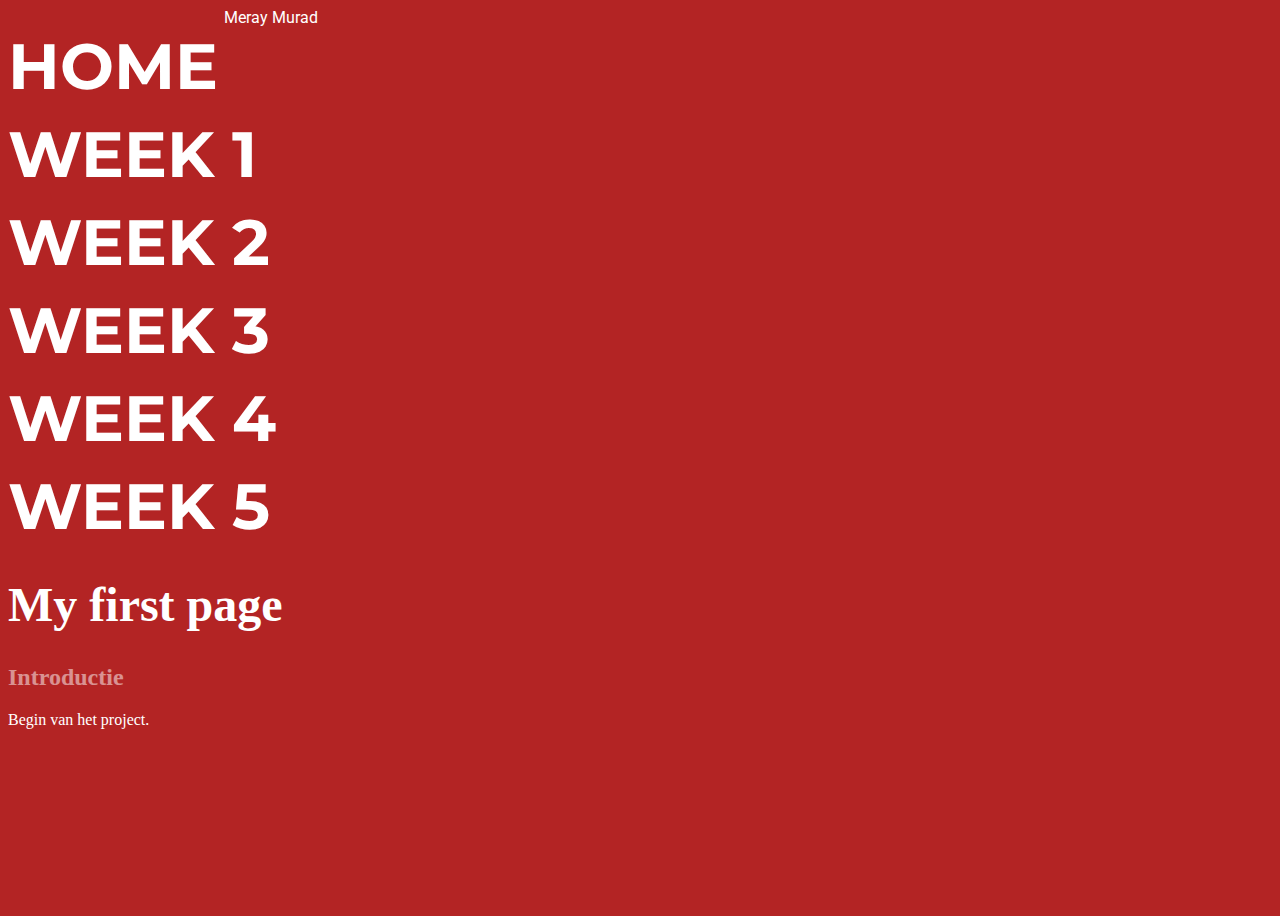
<file: index.html>
<html lang="en">
<head>
    <meta charset="UTF-8">
    <meta name="viewport" content="width=device-width, initial-scale=1.0">
    <title>HTML & CSS</title>

    <!-- Link to your CSS file -->
    <link rel="stylesheet" href="assets/styles.css">
    <link rel="stylesheet" href="assets/flexboxes.css">
    <link rel="stylesheet" href="assets/nav.css">
    <link rel="stylesheet" href="assets/typography.css">
</head>
<body>
    <div class="container" font-family: "Roboto Condensed", sans-serif;

        <div class="title">
            Meray Murad
        </div>
        <div>
            <ul class="vertical-buttons">
                <li><a href="index.html">HOME</a></li>
                <li><a href="week 1.html">week 1</a></li>
                <li><a href="week 2.html">week 2</a></li>
                <li><a href="week 3.html">week 3</a></li>
                <li><a href="week 4.html">week 4</a></li>
                <li><a href="week 5.html">week 5</a></li>
            </ul>
        </div>
        <page>
            <h1>My first page</h1>
            <h2>Introductie</h2>
            <p>
Begin van het project.            </p>
            <!-- Flex container with 2 columns -->
            <div class="two-columns">
                <div class="column">
                    <p>
                    </p>
                </div>
                <div class="column">
                    <p>
                    </p>
                </div>
            </div>
        </page>
    </div>
</body>
</html>
</file>
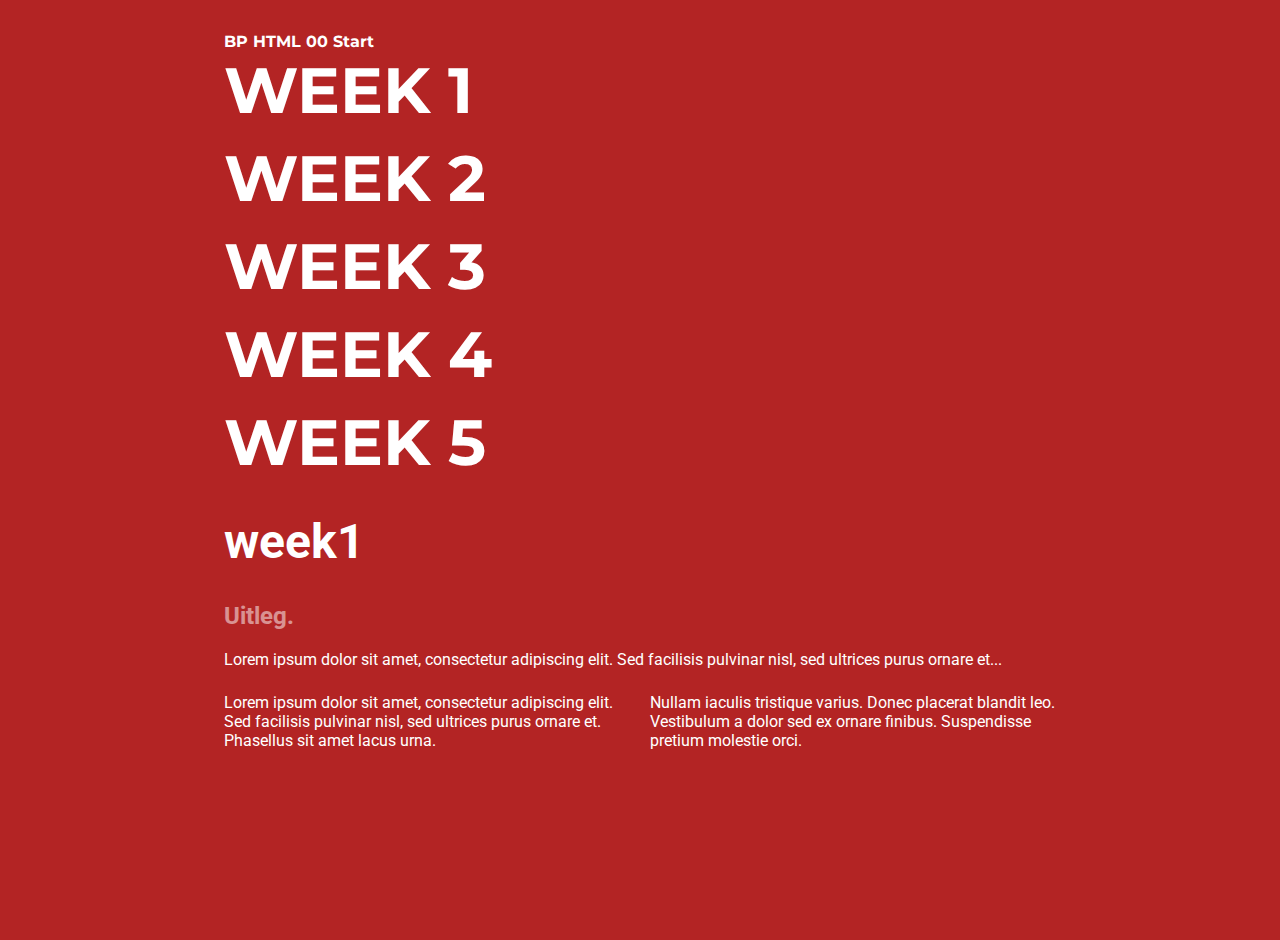
<file: index week1.html>
<html lang="en">
<head>
    <meta charset="UTF-8">
    <meta name="viewport" content="width=device-width, initial-scale=1.0">
    <title>HTML & CSS</title>

    <!-- Link to your CSS file -->
    <link rel="stylesheet" href="assets/styles.css">
    <link rel="stylesheet" href="assets/flexboxes.css">
    <link rel="stylesheet" href="assets/nav.css">
    <link rel="stylesheet" href="assets/typography.css">
</head>
<body>
    <div class="container" font-family: "Roboto Condensed", sans-serif;
>
        <div class="title">
            BP HTML 00 Start
        </div>
        <div>
            <ul class="vertical-buttons">
                <li><a href="week1.html">week 1</a></li>
                <li><a href="week2.html">week 2</a></li>
                <li><a href="week3.html">week 3</a></li>
                <li><a href="week4.html">week 4</a></li>
                <li><a href="week5.html">week 5</a></li>
            </ul>
        </div>
        <page>
            <h1>week1</h1>
            <h2>Uitleg.</h2>
            <p>
                Lorem ipsum dolor sit amet, consectetur adipiscing elit. Sed facilisis pulvinar nisl, sed ultrices purus ornare et...
            </p>
            <!-- Flex container with 2 columns -->
            <div class="two-columns">
                <div class="column">
                    <p>
                        Lorem ipsum dolor sit amet, consectetur adipiscing elit. Sed facilisis pulvinar nisl, sed ultrices purus ornare et. Phasellus sit amet lacus urna.
                    </p>
                </div>
                <div class="column">
                    <p>
                        Nullam iaculis tristique varius. Donec placerat blandit leo. Vestibulum a dolor sed ex ornare finibus. Suspendisse pretium molestie orci.
                    </p>
                </div>
            </div>
        </page>
    </div>
</body>
</html>
</file>
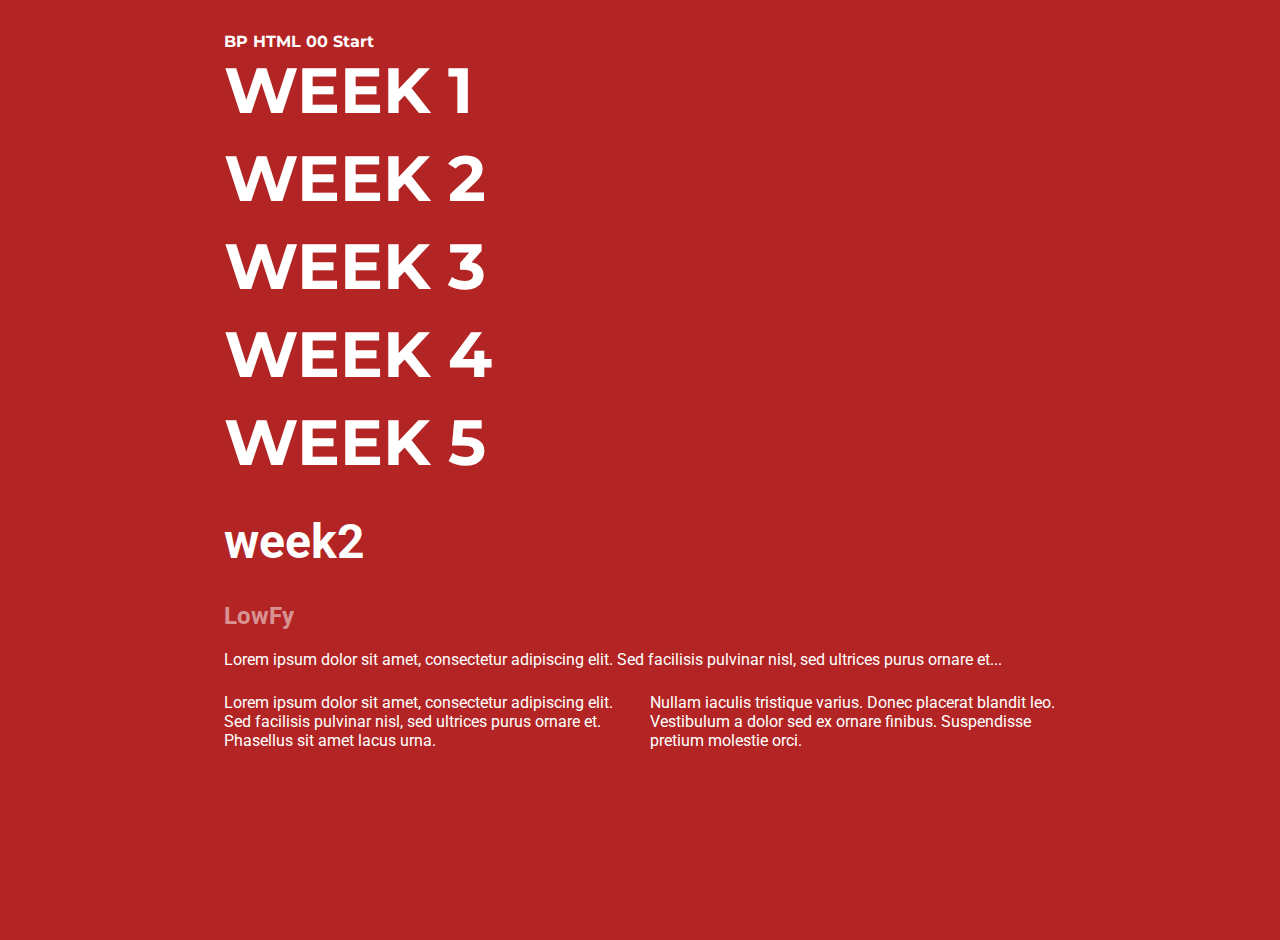
<file: index week2.html>
<html lang="en">
<head>
    <meta charset="UTF-8">
    <meta name="viewport" content="width=device-width, initial-scale=1.0">
    <title>HTML & CSS</title>

    <!-- Link to your CSS file -->
    <link rel="stylesheet" href="assets/styles.css">
    <link rel="stylesheet" href="assets/flexboxes.css">
    <link rel="stylesheet" href="assets/nav.css">
    <link rel="stylesheet" href="assets/typography.css">
</head>
<body>
    <div class="container" font-family: "Roboto Condensed", sans-serif;
>
        <div class="title">
            BP HTML 00 Start
        </div>
        <div>
            <ul class="vertical-buttons">
                <li><a href="week1.html">week 1</a></li>
                <li><a href="week2.html">week 2</a></li>
                <li><a href="week3.html">week 3</a></li>
                <li><a href="week4.html">week 4</a></li>
                <li><a href="week5.html">week 5</a></li>
            </ul>
        </div>
        <page>
            <h1>week2</h1>
            <h2>LowFy</h2>
            <p>
                Lorem ipsum dolor sit amet, consectetur adipiscing elit. Sed facilisis pulvinar nisl, sed ultrices purus ornare et...
            </p>
            <!-- Flex container with 2 columns -->
            <div class="two-columns">
                <div class="column">
                    <p>
                        Lorem ipsum dolor sit amet, consectetur adipiscing elit. Sed facilisis pulvinar nisl, sed ultrices purus ornare et. Phasellus sit amet lacus urna.
                    </p>
                </div>
                <div class="column">
                    <p>
                        Nullam iaculis tristique varius. Donec placerat blandit leo. Vestibulum a dolor sed ex ornare finibus. Suspendisse pretium molestie orci.
                    </p>
                </div>
            </div>
        </page>
    </div>
</body>
</html>
</file>
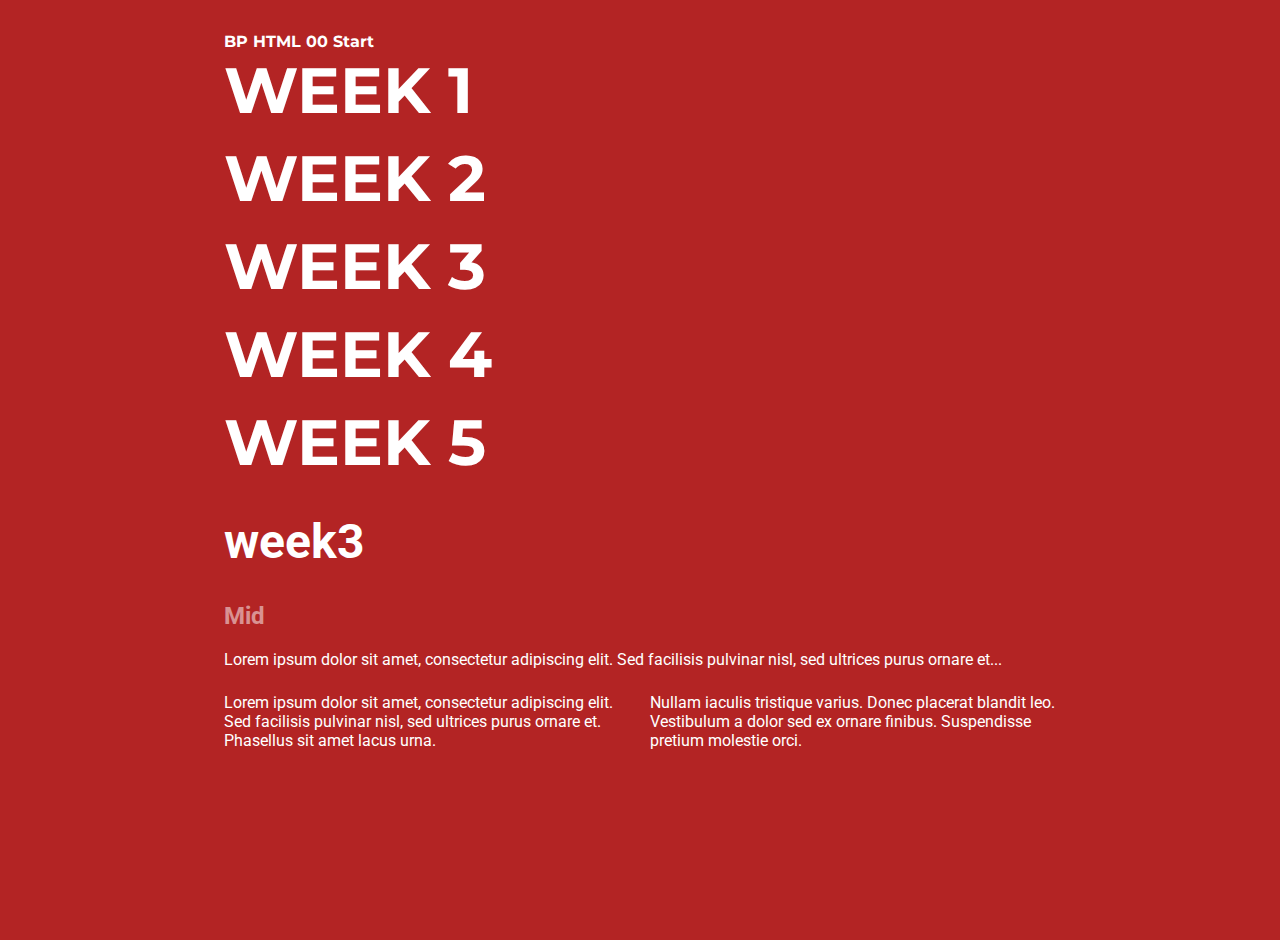
<file: index week3.html>
<html lang="en">
<head>
    <meta charset="UTF-8">
    <meta name="viewport" content="width=device-width, initial-scale=1.0">
    <title>HTML & CSS</title>

    <!-- Link to your CSS file -->
    <link rel="stylesheet" href="assets/styles.css">
    <link rel="stylesheet" href="assets/flexboxes.css">
    <link rel="stylesheet" href="assets/nav.css">
    <link rel="stylesheet" href="assets/typography.css">
</head>
<body>
    <div class="container" font-family: "Roboto Condensed", sans-serif;
>
        <div class="title">
            BP HTML 00 Start
        </div>
        <div>
            <ul class="vertical-buttons">
                <li><a href="week1.html">week 1</a></li>
                <li><a href="week2.html">week 2</a></li>
                <li><a href="week3.html">week 3</a></li>
                <li><a href="week4.html">week 4</a></li>
                <li><a href="week5.html">week 5</a></li>
            </ul>
        </div>
        <page>
            <h1>week3</h1>
            <h2>Mid</h2>
            <p>
                Lorem ipsum dolor sit amet, consectetur adipiscing elit. Sed facilisis pulvinar nisl, sed ultrices purus ornare et...
            </p>
            <!-- Flex container with 2 columns -->
            <div class="two-columns">
                <div class="column">
                    <p>
                        Lorem ipsum dolor sit amet, consectetur adipiscing elit. Sed facilisis pulvinar nisl, sed ultrices purus ornare et. Phasellus sit amet lacus urna.
                    </p>
                </div>
                <div class="column">
                    <p>
                        Nullam iaculis tristique varius. Donec placerat blandit leo. Vestibulum a dolor sed ex ornare finibus. Suspendisse pretium molestie orci.
                    </p>
                </div>
            </div>
        </page>
    </div>
</body>
</html>
</file>
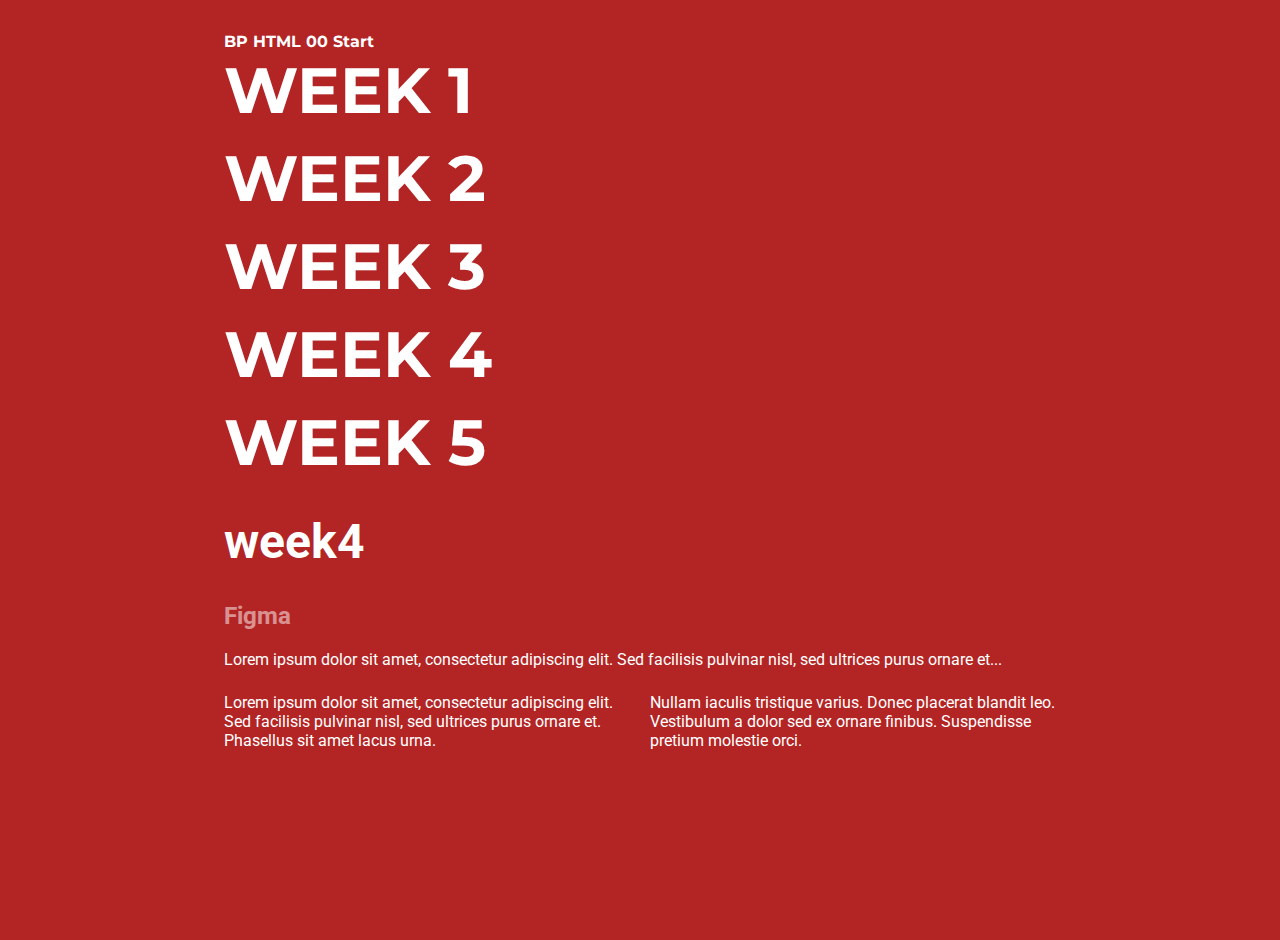
<file: index week4.html>
<html lang="en">
<head>
    <meta charset="UTF-8">
    <meta name="viewport" content="width=device-width, initial-scale=1.0">
    <title>HTML & CSS</title>

    <!-- Link to your CSS file -->
    <link rel="stylesheet" href="assets/styles.css">
    <link rel="stylesheet" href="assets/flexboxes.css">
    <link rel="stylesheet" href="assets/nav.css">
    <link rel="stylesheet" href="assets/typography.css">
</head>
<body>
    <div class="container" font-family: "Roboto Condensed", sans-serif;
>
        <div class="title">
            BP HTML 00 Start
        </div>
        <div>
            <ul class="vertical-buttons">
                <li><a href="week1.html">week 1</a></li>
                <li><a href="week2.html">week 2</a></li>
                <li><a href="week3.html">week 3</a></li>
                <li><a href="week4.html">week 4</a></li>
                <li><a href="week5.html">week 5</a></li>
            </ul>
        </div>
        <page>
            <h1>week4</h1>
            <h2>Figma</h2>
            <p>
                Lorem ipsum dolor sit amet, consectetur adipiscing elit. Sed facilisis pulvinar nisl, sed ultrices purus ornare et...
            </p>
            <!-- Flex container with 2 columns -->
            <div class="two-columns">
                <div class="column">
                    <p>
                        Lorem ipsum dolor sit amet, consectetur adipiscing elit. Sed facilisis pulvinar nisl, sed ultrices purus ornare et. Phasellus sit amet lacus urna.
                    </p>
                </div>
                <div class="column">
                    <p>
                        Nullam iaculis tristique varius. Donec placerat blandit leo. Vestibulum a dolor sed ex ornare finibus. Suspendisse pretium molestie orci.
                    </p>
                </div>
            </div>
        </page>
    </div>
</body>
</html>
</file>
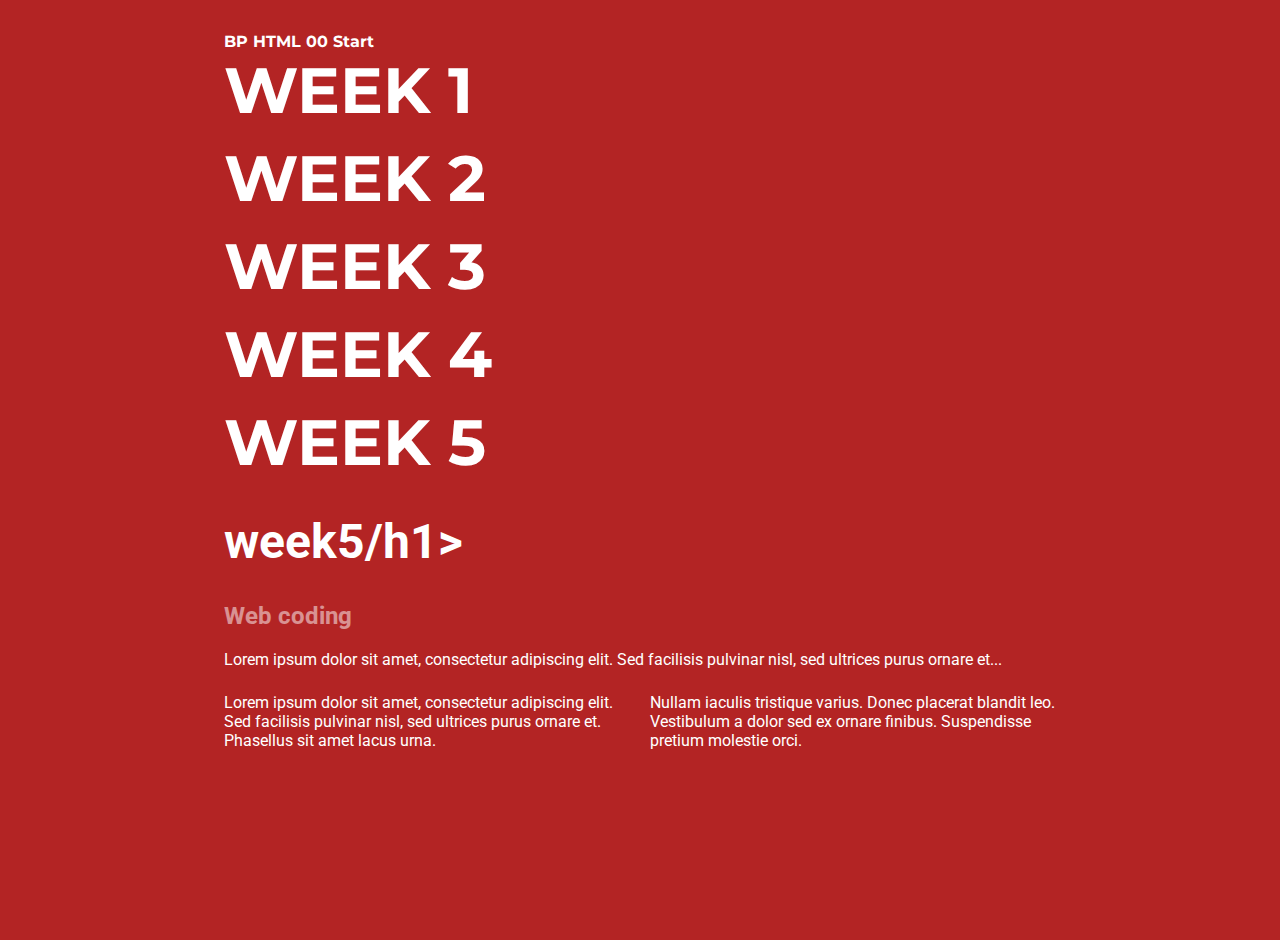
<file: index week5.html>
<html lang="en">
<head>
    <meta charset="UTF-8">
    <meta name="viewport" content="width=device-width, initial-scale=1.0">
    <title>HTML & CSS</title>

    <!-- Link to your CSS file -->
    <link rel="stylesheet" href="assets/styles.css">
    <link rel="stylesheet" href="assets/flexboxes.css">
    <link rel="stylesheet" href="assets/nav.css">
    <link rel="stylesheet" href="assets/typography.css">
</head>
<body>
    <div class="container" font-family: "Roboto Condensed", sans-serif;
>
        <div class="title">
            BP HTML 00 Start
        </div>
        <div>
            <ul class="vertical-buttons">
                <li><a href="week1.html">week 1</a></li>
                <li><a href="week2.html">week 2</a></li>
                <li><a href="week3.html">week 3</a></li>
                <li><a href="week4.html">week 4</a></li>
                <li><a href="week5.html">week 5</a></li>
            </ul>
        </div>
        <page>
            <h1>week5/h1>
            <h2>Web coding</h2>
            <p>
                Lorem ipsum dolor sit amet, consectetur adipiscing elit. Sed facilisis pulvinar nisl, sed ultrices purus ornare et...
            </p>
            <!-- Flex container with 2 columns -->
            <div class="two-columns">
                <div class="column">
                    <p>
                        Lorem ipsum dolor sit amet, consectetur adipiscing elit. Sed facilisis pulvinar nisl, sed ultrices purus ornare et. Phasellus sit amet lacus urna.
                    </p>
                </div>
                <div class="column">
                    <p>
                        Nullam iaculis tristique varius. Donec placerat blandit leo. Vestibulum a dolor sed ex ornare finibus. Suspendisse pretium molestie orci.
                    </p>
                </div>
            </div>
        </page>
    </div>
</body>
</html>
</file>
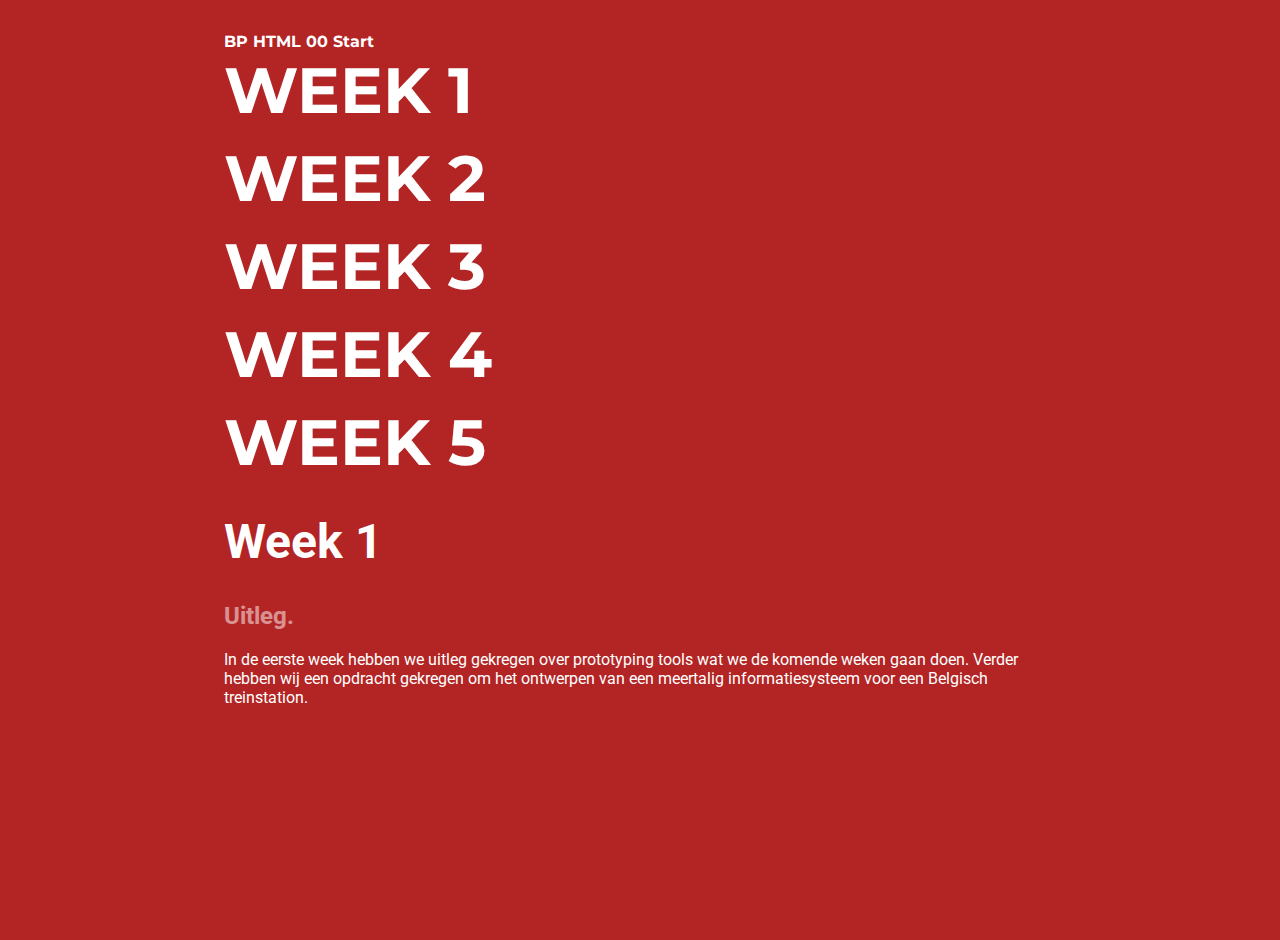
<file: week 1.html>
<html lang="en">
<head>
    <meta charset="UTF-8">
    <meta name="viewport" content="width=device-width, initial-scale=1.0">
    <title>HTML & CSS</title>

    <!-- Link to your CSS file -->
    <link rel="stylesheet" href="assets/styles.css">
    <link rel="stylesheet" href="assets/flexboxes.css">
    <link rel="stylesheet" href="assets/nav.css">
    <link rel="stylesheet" href="assets/typography.css">
</head>
<body>
    <div class="container" font-family: "Roboto Condensed", sans-serif;
>
        <div class="title">
            BP HTML 00 Start
        </div>
        <div>
            <ul class="vertical-buttons">
                <li><a href="week 1.html">week 1</a></li>
                <li><a href="week 2.html">week 2</a></li>
                <li><a href="week 3.html">week 3</a></li>
                <li><a href="week 4.html">week 4</a></li>
                <li><a href="week 5.html">week 5</a></li>
            </ul>
        </div>
        <page>
            <h1>Week 1</h1>
            <h2>Uitleg.</h2>
            <p>
                 In de eerste week hebben we uitleg gekregen over prototyping tools wat we de komende weken gaan doen. Verder hebben wij een opdracht gekregen om het ontwerpen van een meertalig informatiesysteem voor een Belgisch treinstation.
            </p>
            <!-- Flex container with 2 columns -->
            <div class="two-columns">
                <div class="column">
                    <p>
                    </p>
                </div>
                <div class="column">
                    <p>
                    </p>
                </div>
            </div>
        </page>
    </div>
</body>
</html>
</file>
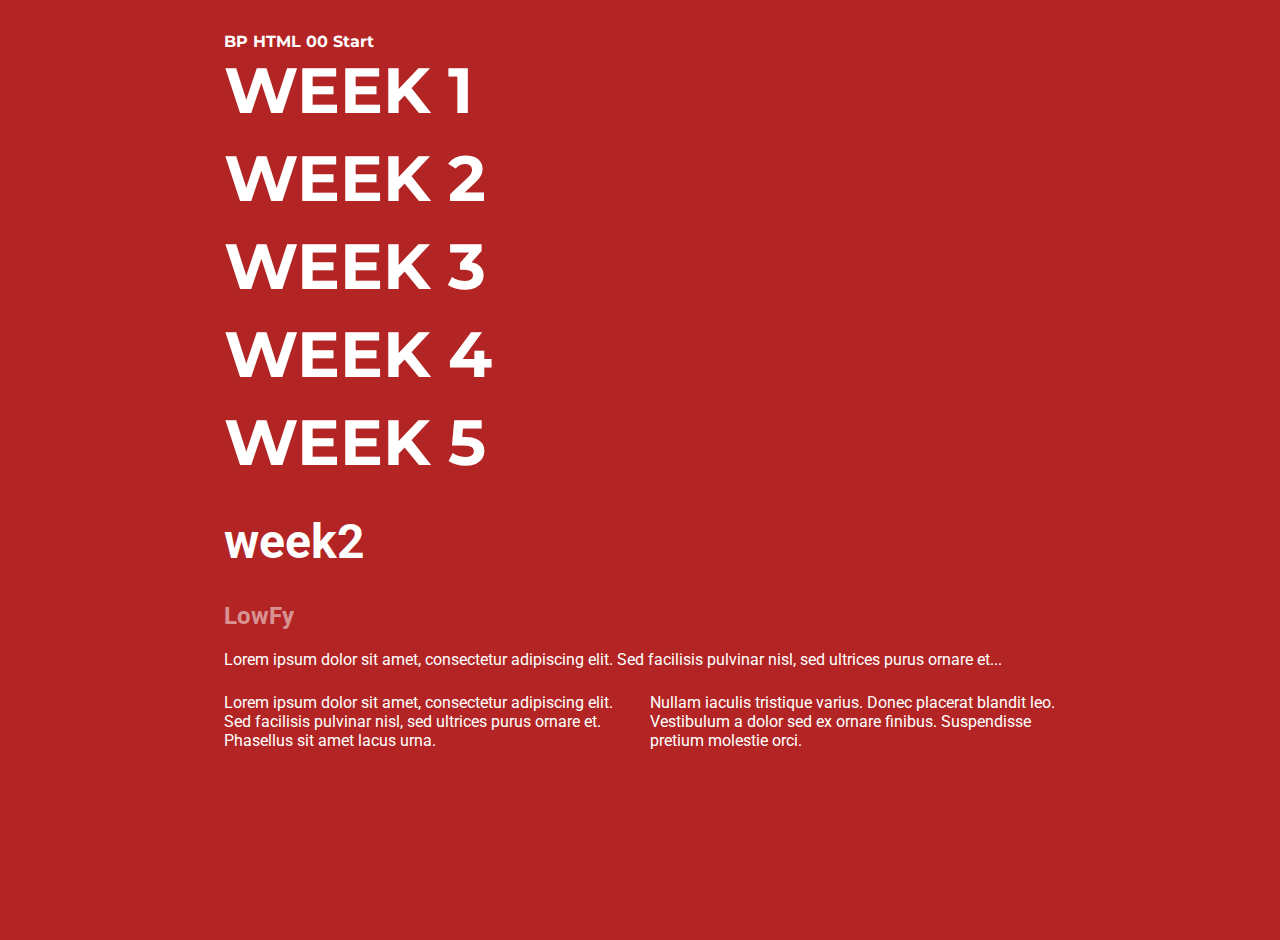
<file: week 2.html>
<html lang="en">
<head>
    <meta charset="UTF-8">
    <meta name="viewport" content="width=device-width, initial-scale=1.0">
    <title>HTML & CSS</title>

    <!-- Link to your CSS file -->
    <link rel="stylesheet" href="assets/styles.css">
    <link rel="stylesheet" href="assets/flexboxes.css">
    <link rel="stylesheet" href="assets/nav.css">
    <link rel="stylesheet" href="assets/typography.css">
</head>
<body>
    <div class="container" font-family: "Roboto Condensed", sans-serif;
>
        <div class="title">
            BP HTML 00 Start
        </div>
        <div>
            <ul class="vertical-buttons">
                <li><a href="week 1.html">week 1</a></li>
                <li><a href="week 2.html">week 2</a></li>
                <li><a href="week 3.html">week 3</a></li>
                <li><a href="week 4.html">week 4</a></li>
                <li><a href="week 5.html">week 5</a></li>
            </ul>
        </div>
        <page>
            <h1>week2</h1>
            <h2>LowFy</h2>
            <p>
                Lorem ipsum dolor sit amet, consectetur adipiscing elit. Sed facilisis pulvinar nisl, sed ultrices purus ornare et...
            </p>
            <!-- Flex container with 2 columns -->
            <div class="two-columns">
                <div class="column">
                    <p>
                        Lorem ipsum dolor sit amet, consectetur adipiscing elit. Sed facilisis pulvinar nisl, sed ultrices purus ornare et. Phasellus sit amet lacus urna.
                    </p>
                </div>
                <div class="column">
                    <p>
                        Nullam iaculis tristique varius. Donec placerat blandit leo. Vestibulum a dolor sed ex ornare finibus. Suspendisse pretium molestie orci.
                    </p>
                </div>
            </div>
        </page>
    </div>
</body>
</html>
</file>
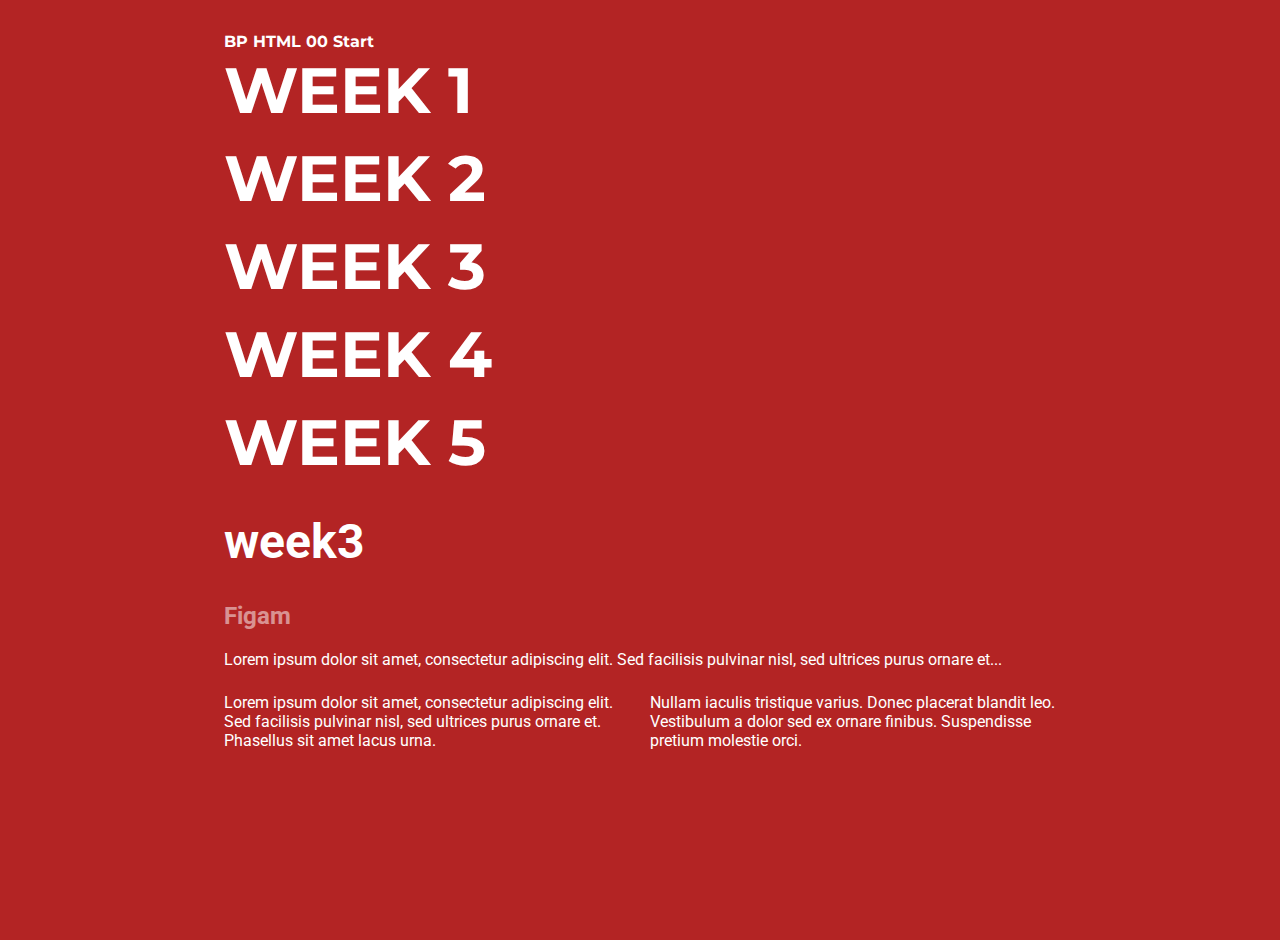
<file: week 3.html>
<html lang="en">
<head>
    <meta charset="UTF-8">
    <meta name="viewport" content="width=device-width, initial-scale=1.0">
    <title>HTML & CSS</title>

    <!-- Link to your CSS file -->
    <link rel="stylesheet" href="assets/styles.css">
    <link rel="stylesheet" href="assets/flexboxes.css">
    <link rel="stylesheet" href="assets/nav.css">
    <link rel="stylesheet" href="assets/typography.css">
</head>
<body>
    <div class="container" font-family: "Roboto Condensed", sans-serif;
>
        <div class="title">
            BP HTML 00 Start
        </div>
        <div>
            <ul class="vertical-buttons">
                <li><a href="week 1.html">week 1</a></li>
                <li><a href="week 2.html">week 2</a></li>
                <li><a href="week 3.html">week 3</a></li>
                <li><a href="week 4.html">week 4</a></li>
                <li><a href="week 5.html">week 5</a></li>
            </ul>
        </div>
        <page>
            <h1>week3</h1>
            <h2>Figam</h2>
            <p>
                Lorem ipsum dolor sit amet, consectetur adipiscing elit. Sed facilisis pulvinar nisl, sed ultrices purus ornare et...
            </p>
            <!-- Flex container with 2 columns -->
            <div class="two-columns">
                <div class="column">
                    <p>
                        Lorem ipsum dolor sit amet, consectetur adipiscing elit. Sed facilisis pulvinar nisl, sed ultrices purus ornare et. Phasellus sit amet lacus urna.
                    </p>
                </div>
                <div class="column">
                    <p>
                        Nullam iaculis tristique varius. Donec placerat blandit leo. Vestibulum a dolor sed ex ornare finibus. Suspendisse pretium molestie orci.
                    </p>
                </div>
            </div>
        </page>
    </div>
</body>
</html>
</file>
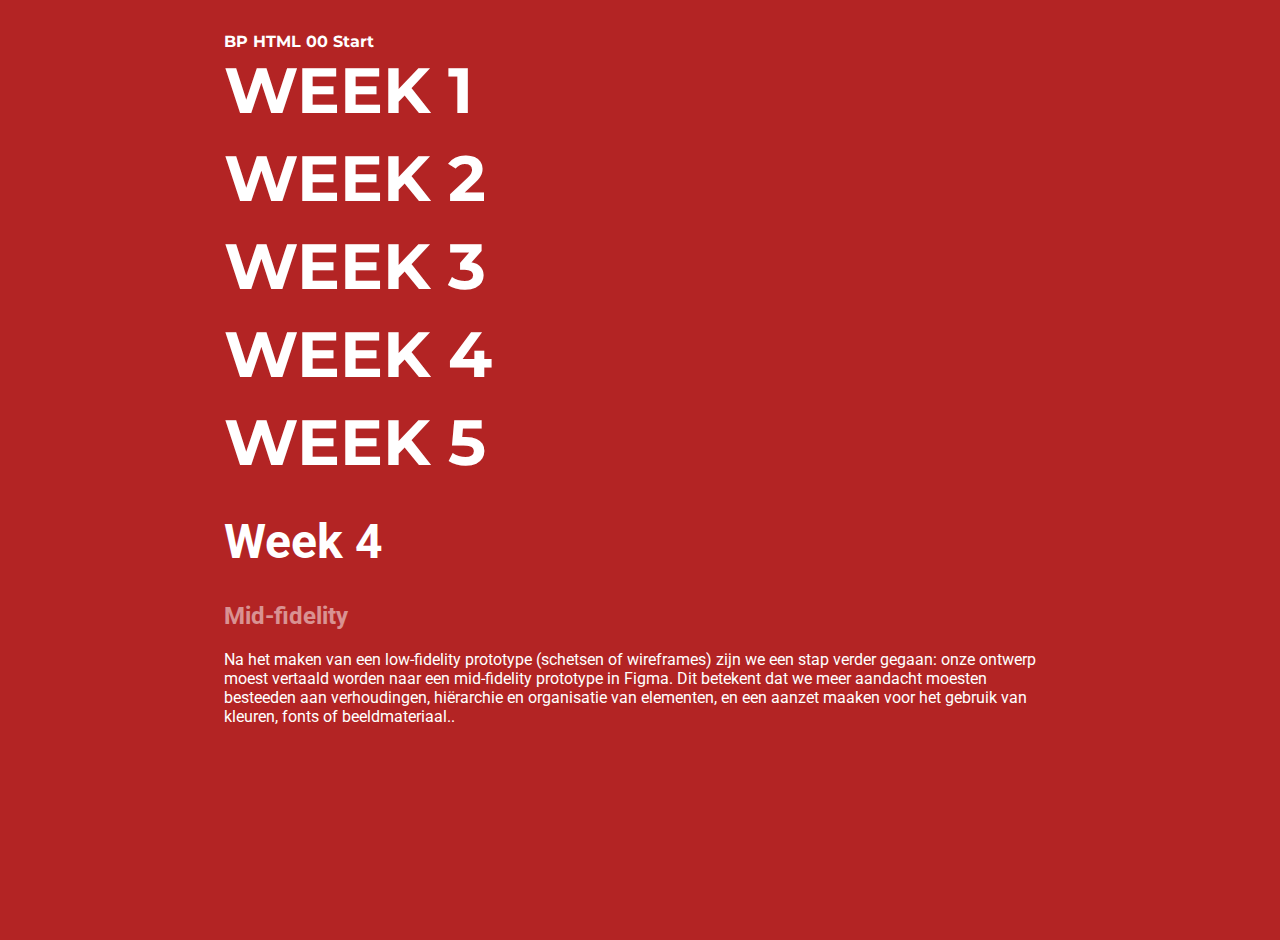
<file: week 4.html>
<html lang="en">
<head>
    <meta charset="UTF-8">
    <meta name="viewport" content="width=device-width, initial-scale=1.0">
    <title>HTML & CSS</title>

    <!-- Link to your CSS file -->
    <link rel="stylesheet" href="assets/styles.css">
    <link rel="stylesheet" href="assets/flexboxes.css">
    <link rel="stylesheet" href="assets/nav.css">
    <link rel="stylesheet" href="assets/typography.css">
</head>
<body>
    <div class="container" font-family: "Roboto Condensed", sans-serif;
>
        <div class="title">
            BP HTML 00 Start
        </div>
        <div>
            <ul class="vertical-buttons">
                <li><a href="week 1.html">week 1</a></li>
                <li><a href="week 2.html">week 2</a></li>
                <li><a href="week 3.html">week 3</a></li>
                <li><a href="week 4.html">week 4</a></li>
                <li><a href="week 5.html">week 5</a></li>
            </ul>
        </div>
        <page>
            <h1>Week 4</h1>
            <h2>Mid-fidelity</h2>
            <p>
                Na het maken van een low-fidelity prototype (schetsen of wireframes) zijn we een stap verder gegaan: onze ontwerp moest vertaald worden naar een mid-fidelity prototype in Figma. Dit betekent dat we meer aandacht moesten besteeden aan verhoudingen, hiërarchie en organisatie van elementen, en een aanzet maaken voor het gebruik van kleuren, fonts of beeldmateriaal..
            </p>
            <!-- Flex container with 2 columns -->
            <div class="two-columns">
                <div class="column">
                    <p>
                    </p>
                </div>
                <div class="column">
                    <p>
                    </p>
                </div>
            </div>
        </page>
    </div>
</body>
</html>
</file>
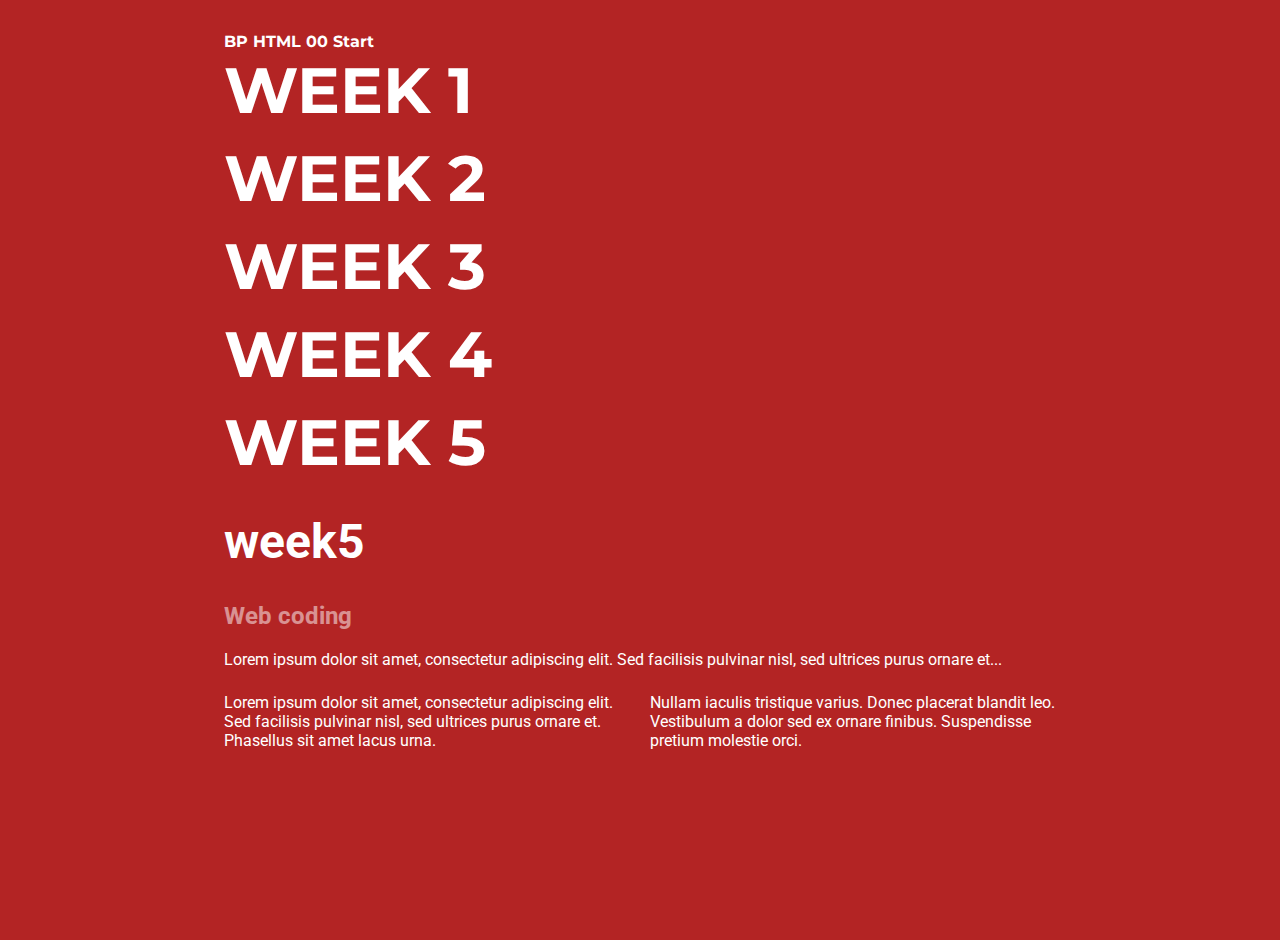
<file: week 5.html>
<html lang="en">
<head>
    <meta charset="UTF-8">
    <meta name="viewport" content="width=device-width, initial-scale=1.0">
    <title>HTML & CSS</title>

    <!-- Link to your CSS file -->
    <link rel="stylesheet" href="assets/styles.css">
    <link rel="stylesheet" href="assets/flexboxes.css">
    <link rel="stylesheet" href="assets/nav.css">
    <link rel="stylesheet" href="assets/typography.css">
</head>
<body>
    <div class="container" font-family: "Roboto Condensed", sans-serif;
>
        <div class="title">
            BP HTML 00 Start
        </div>
        <div>
            <ul class="vertical-buttons">
                <li><a href="week 1.html">week 1</a></li>
                <li><a href="week 2.html">week 2</a></li>
                <li><a href="week 3.html">week 3</a></li>
                <li><a href="week 4.html">week 4</a></li>
                <li><a href="week 5.html">week 5</a></li>
            </ul>
        </div>
        <page>
            <h1>week5</h1>
            <h2>Web coding</h2>
            <p>
                Lorem ipsum dolor sit amet, consectetur adipiscing elit. Sed facilisis pulvinar nisl, sed ultrices purus ornare et...
            </p>
            <!-- Flex container with 2 columns -->
            <div class="two-columns">
                <div class="column">
                    <p>
                        Lorem ipsum dolor sit amet, consectetur adipiscing elit. Sed facilisis pulvinar nisl, sed ultrices purus ornare et. Phasellus sit amet lacus urna.
                    </p>
                </div>
                <div class="column">
                    <p>
                        Nullam iaculis tristique varius. Donec placerat blandit leo. Vestibulum a dolor sed ex ornare finibus. Suspendisse pretium molestie orci.
                    </p>
                </div>
            </div>
        </page>
    </div>
</body>
</html>
</file>
<file: assets/styles.css>
@import url('https://fonts.googleapis.com/css2?family=Roboto:ital,wght@0,100;0,300;0,400;0,500;0,700;0,900;1,100;1,300;1,400;1,500;1,700;1,900&display=swap');
@import url('https://fonts.googleapis.com/css2?family=Montserrat:ital,wght@0,100..900;1,100..900&family=Roboto:ital,wght@0,100;0,300;0,400;0,500;0,700;0,900;1,100;1,300;1,400;1,500;1,700;1,900&display=swap');
body{
    background-color: 
    rgba(179, 36, 36, 1);
    color: #ffffff;
    height:auto;
    min-height:100vh;
}
/* Container styling */
.container {
    font-family: 'Roboto';
    max-width: 65vw;
    margin-left: auto;
    margin-right: auto;
}

.title {
    font-family: 'Montserrat';
    font-size: 1em;
    font-weight: bold;
    text-transform: capitalize;
    margin-top: 2em;
}
</file>
<file: assets/flexboxes.css>
.two-columns {
    display: flex;
    gap: 20px; /* spacing between columns */
}

.column {
    flex: 1; /* each column takes equal space */
}
</file>
<file: assets/nav.css>
/* Navigation */

.vertical-buttons {
    font-family: 'Montserrat';
    text-transform: uppercase;
    font-weight: bold;
    list-style: none;
    padding: 0;
    margin: 0;
    display: flex;
    flex-direction: column; /* stack vertically */
    gap: 10px; /* space between buttons */
}

.vertical-buttons li a {
    display: block;           /* makes the entire link clickable */
    padding: 0px 0px;
    background-color: inherit;
    color: inherit;
    text-decoration: none;
    border-radius: 6px;
    text-align: left;
    font-size: 4em;
}

.vertical-buttons li a:hover {
    text-decoration: underline;
}
</file>
<file: assets/typography.css>
p{
    margin-top: .5em;
}
h1{ 
    font-size: 3em;
    font-weight: extrabold;
}
h2{ 
    font-size: 1.5em;
    font-weight: bold;
    opacity: .5; 
}
</file>
